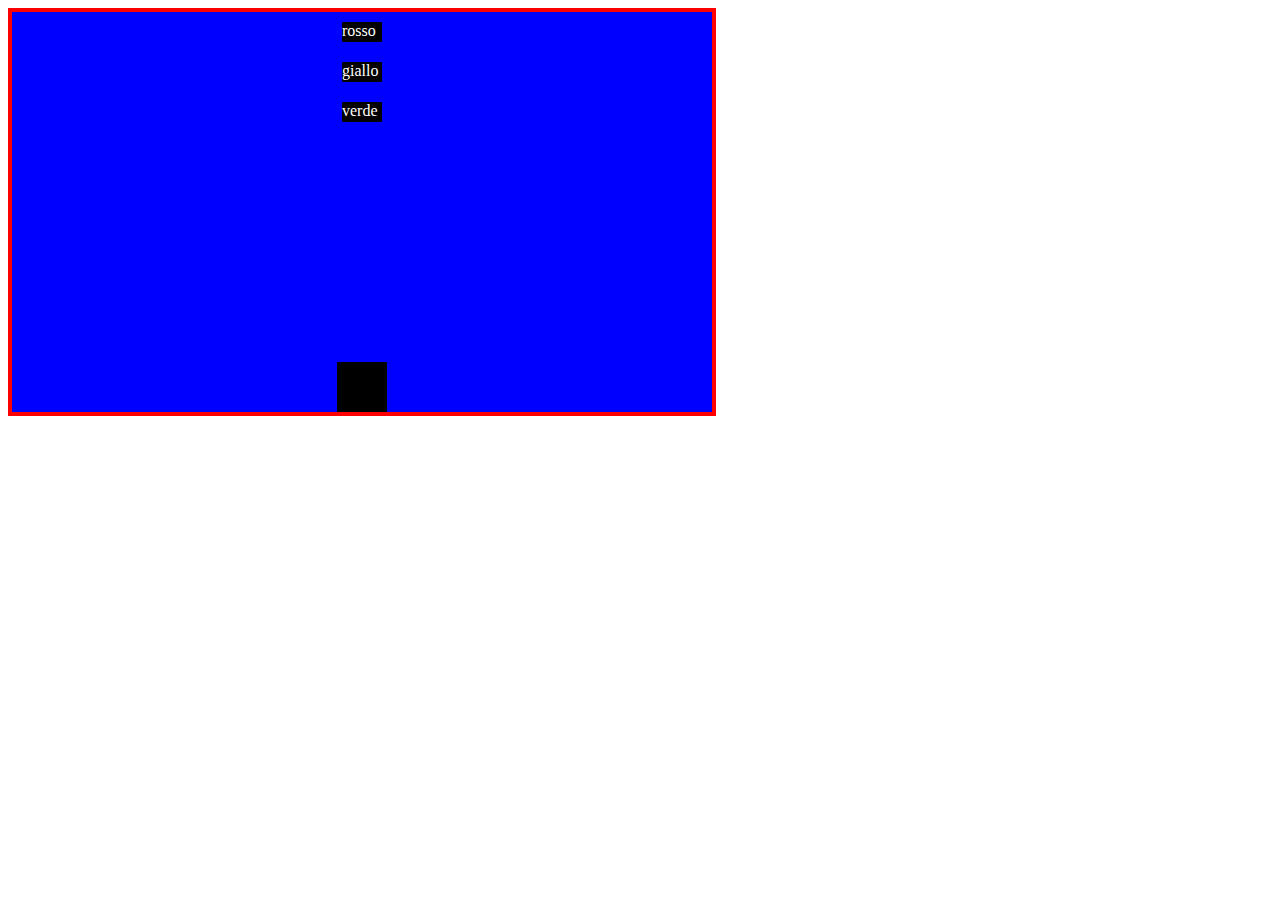
<file: 080524/Index.html>
<!DOCTYPE html>
<html lang="en">
<head>
    <meta charset="UTF-8">
    <meta name="viewport" content="width=device-width, initial-scale=1.0">
    <title>Document</title>
</head>
<body>
    <div id="container">
        <div id="rosso" class="but">rosso</div>
        <div id="giallo" class="but">giallo</div>
        <div id="verde" class="but">verde</div>
        <div id="quadrato"></div>
    </div>
    <script src="script.js"></script>
</body>
</html>
</file>
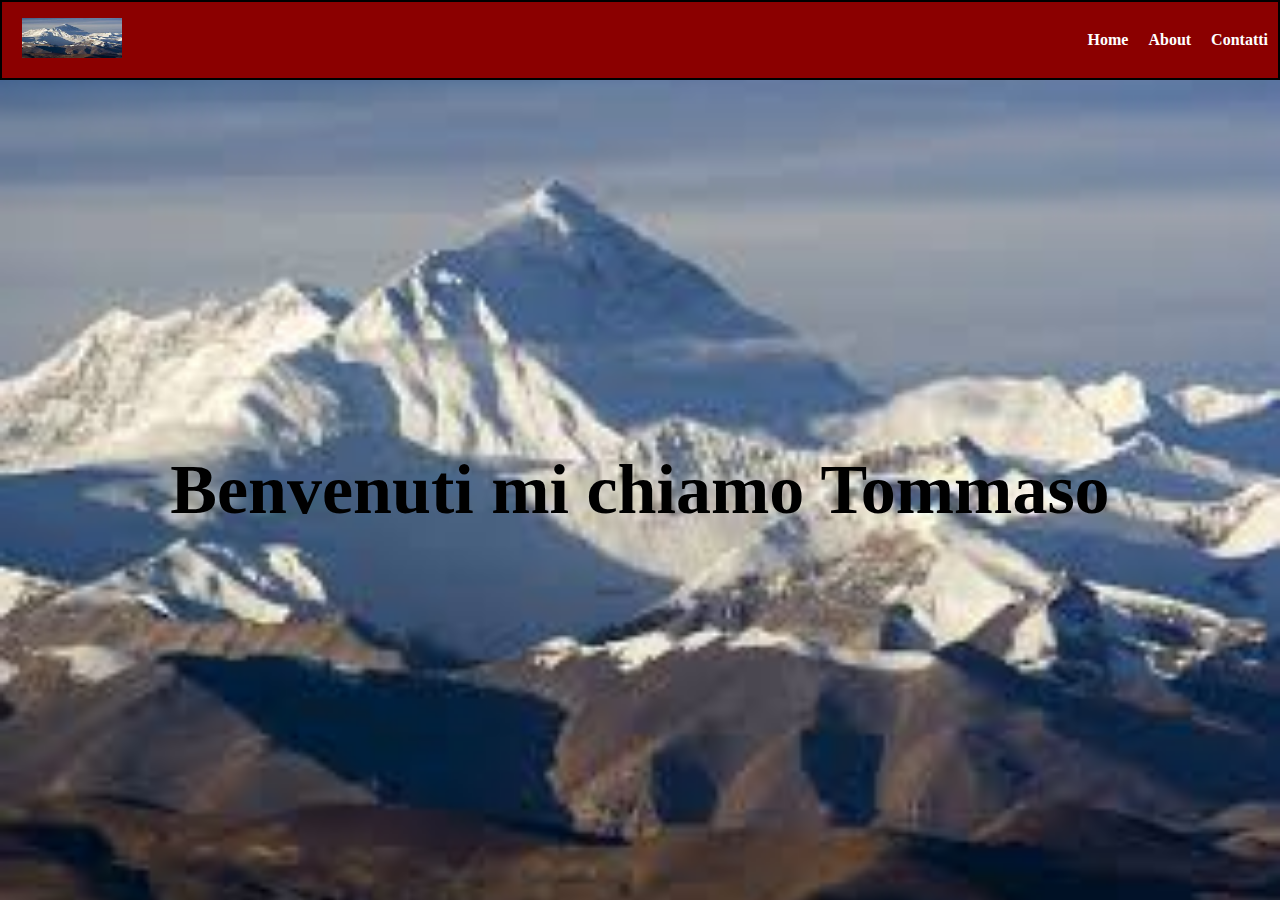
<file: 060524 esercizi/esercizio4.html>
<!DOCTYPE html>
<html lang="en">
<head>
    <meta charset="UTF-8">
    <meta name="viewport" content="width=device-width, initial-scale=1.0">
    <link rel="stylesheet" href="esercizio4.css">
    <title>Document</title>
</head>
<body>
<!--NAVIGATION BAR-->
    <nav >
        <div >
            <img class="logo" src="download.jpg" alt="logo montagna">
        </div>

        <div>
            <ul>
                <li>
                    <a href=esercizio4.html>Home</a>
                </li>
                <li>
                    <a href=esercizio4.html>About</a>
                </li>
                <li>
                    <a href=esercizio4.html>Contatti</a>
                </li>
            </ul>
        </div>
    </nav>
<!--HERO-->
    <section class="herosection">
        <h1>Benvenuti mi chiamo Tommaso</h1>
    </section>    
</body>
</html>
</file>
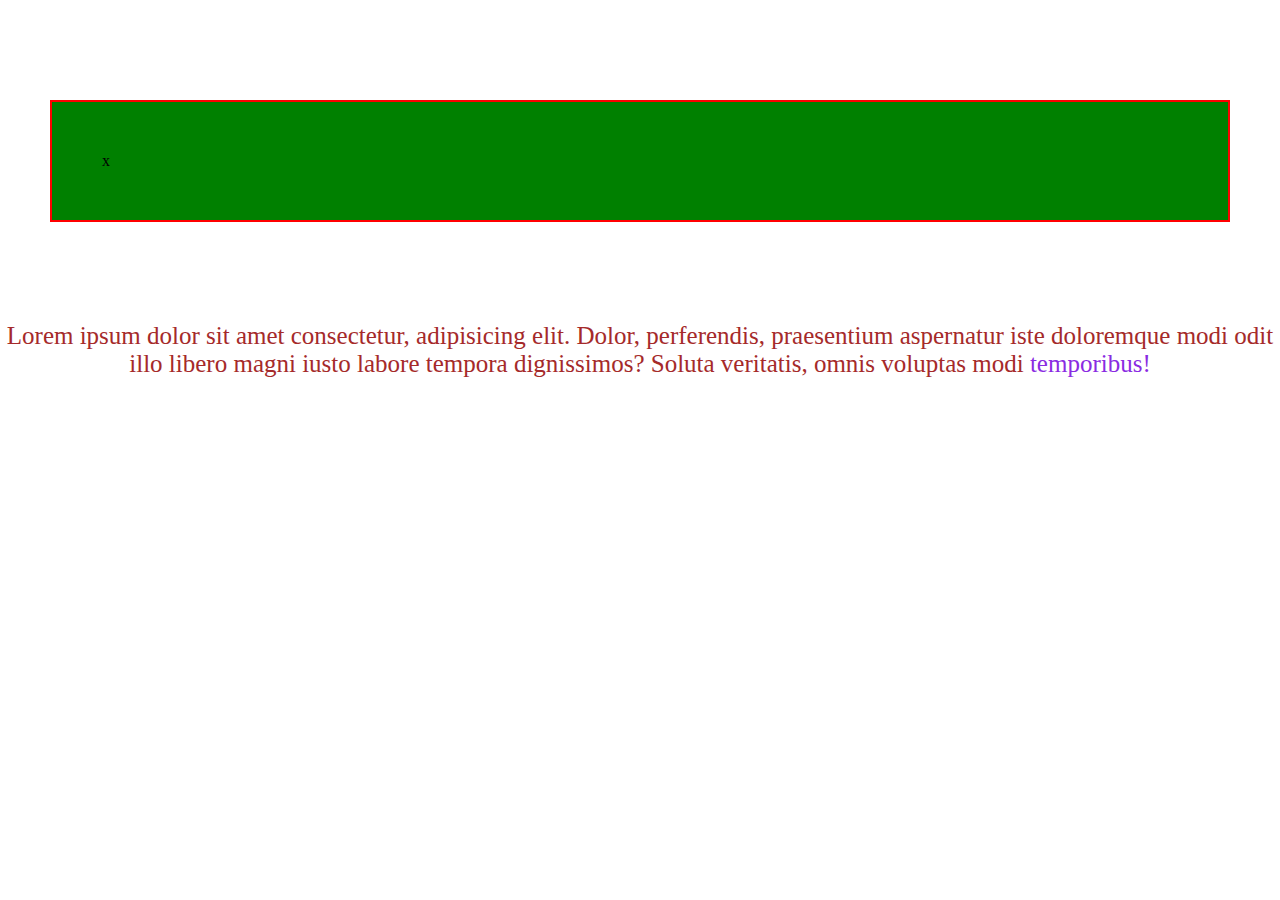
<file: 060524 mattina/index academy.html>
<!DOCTYPE html>
<html lang="it">
<head>
    <meta charset="UTF-8">
    <meta name="viewport" content="width=device-width, initial-scale=1.0">
    <link rel="stylesheet" href="style.css">
    <title>Prima pagina</title>
</head>
<body>
    <div class="box">x</div>
    <p>Lorem ipsum dolor sit amet consectetur, adipisicing elit. Dolor, perferendis, praesentium aspernatur iste doloremque modi odit illo libero magni iusto labore tempora dignissimos? Soluta veritatis, omnis voluptas modi <span> temporibus!</span></p>
</body>
</html>
</file>
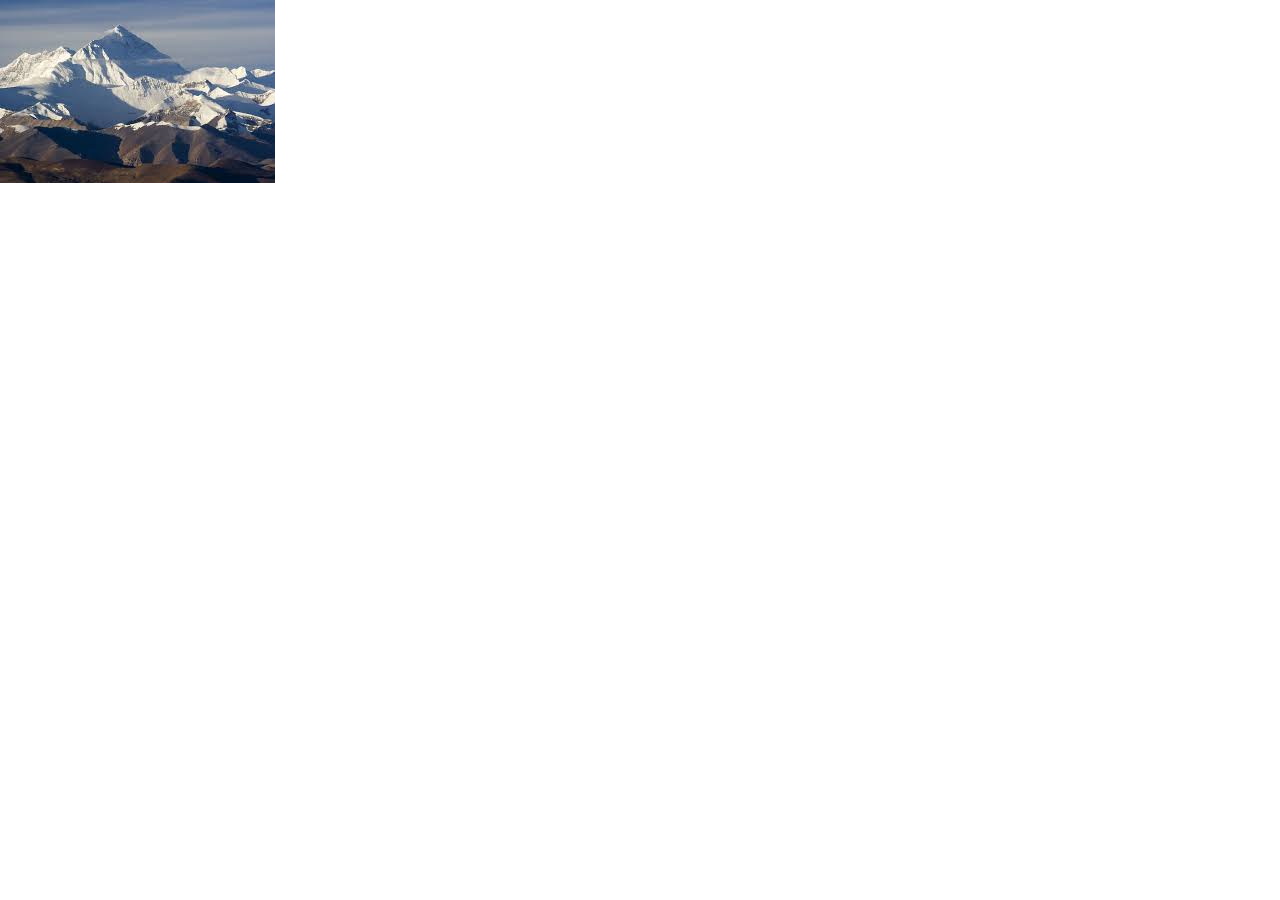
<file: 060524 mattina/index image.html>
<!DOCTYPE html>
<html lang="en">
<head>
    <meta charset="UTF-8">
    <meta name="viewport" content="width=device-width, initial-scale=1.0">
    <title>Document</title>
    <link rel="stylesheet" href="style.css">
</head>
<body>
    <img src="download.jpg"  alt="foto montagna">
</body>
</html>
</file>
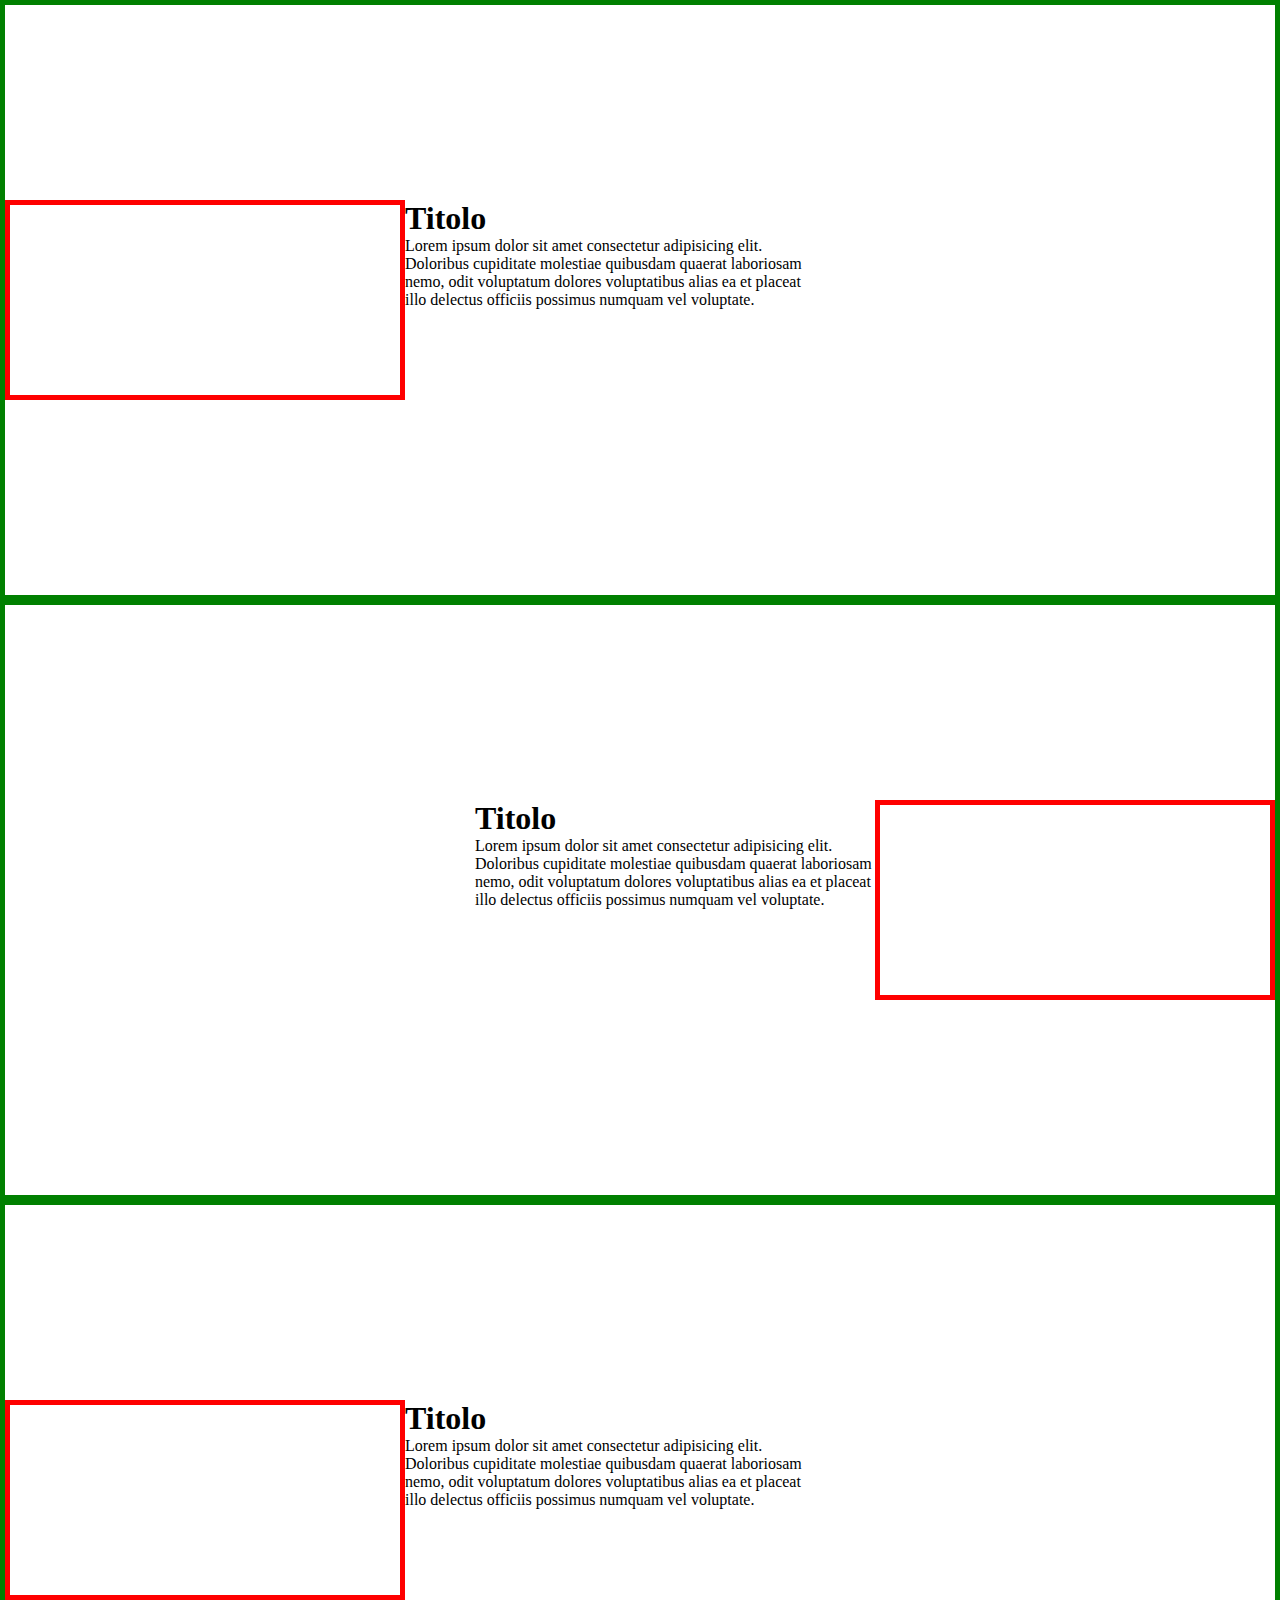
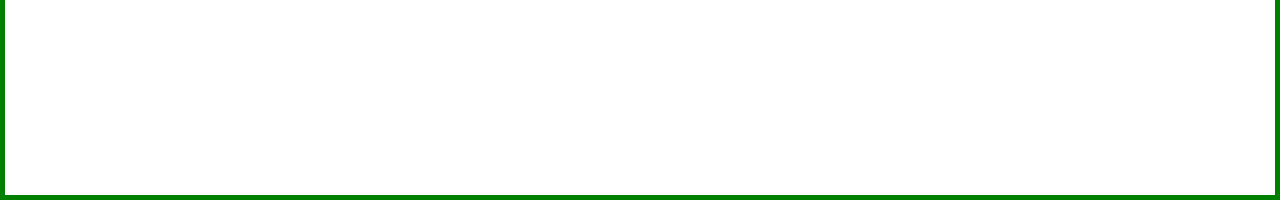
<file: 060524 pomeriggio/esercizio.html>
<!DOCTYPE html>
<html lang="en">
<head>
    <meta charset="UTF-8">
    <meta name="viewport" content="width=device-width, initial-scale=1.0">
    <link rel="stylesheet" href="esercizio.css">
    <title>prima pagina</title>
</head>
<body>
    <div class="container">

        <div class="box"></div>

        <div class="box2">
            <h1>Titolo</h1>
            <p>Lorem ipsum dolor sit amet consectetur adipisicing elit. Doloribus cupiditate molestiae quibusdam quaerat laboriosam nemo, odit voluptatum dolores voluptatibus alias ea et placeat illo delectus officiis possimus numquam vel voluptate.</p>
        </div>
    </div>
    <div class="reverse">

        <div class="box"></div>
        <div class="box2">
            <h1>Titolo</h1>
            <p>Lorem ipsum dolor sit amet consectetur adipisicing elit. Doloribus cupiditate molestiae quibusdam quaerat laboriosam nemo, odit voluptatum dolores voluptatibus alias ea et placeat illo delectus officiis possimus numquam vel voluptate.</p></div>

        
    </div>
    <div class="container">

        <div class="box"></div>

        <div class="box2">
            <h1>Titolo</h1>
            <p>Lorem ipsum dolor sit amet consectetur adipisicing elit. Doloribus cupiditate molestiae quibusdam quaerat laboriosam nemo, odit voluptatum dolores voluptatibus alias ea et placeat illo delectus officiis possimus numquam vel voluptate.</p></div>
    </div>
</body>
</html>
</file>
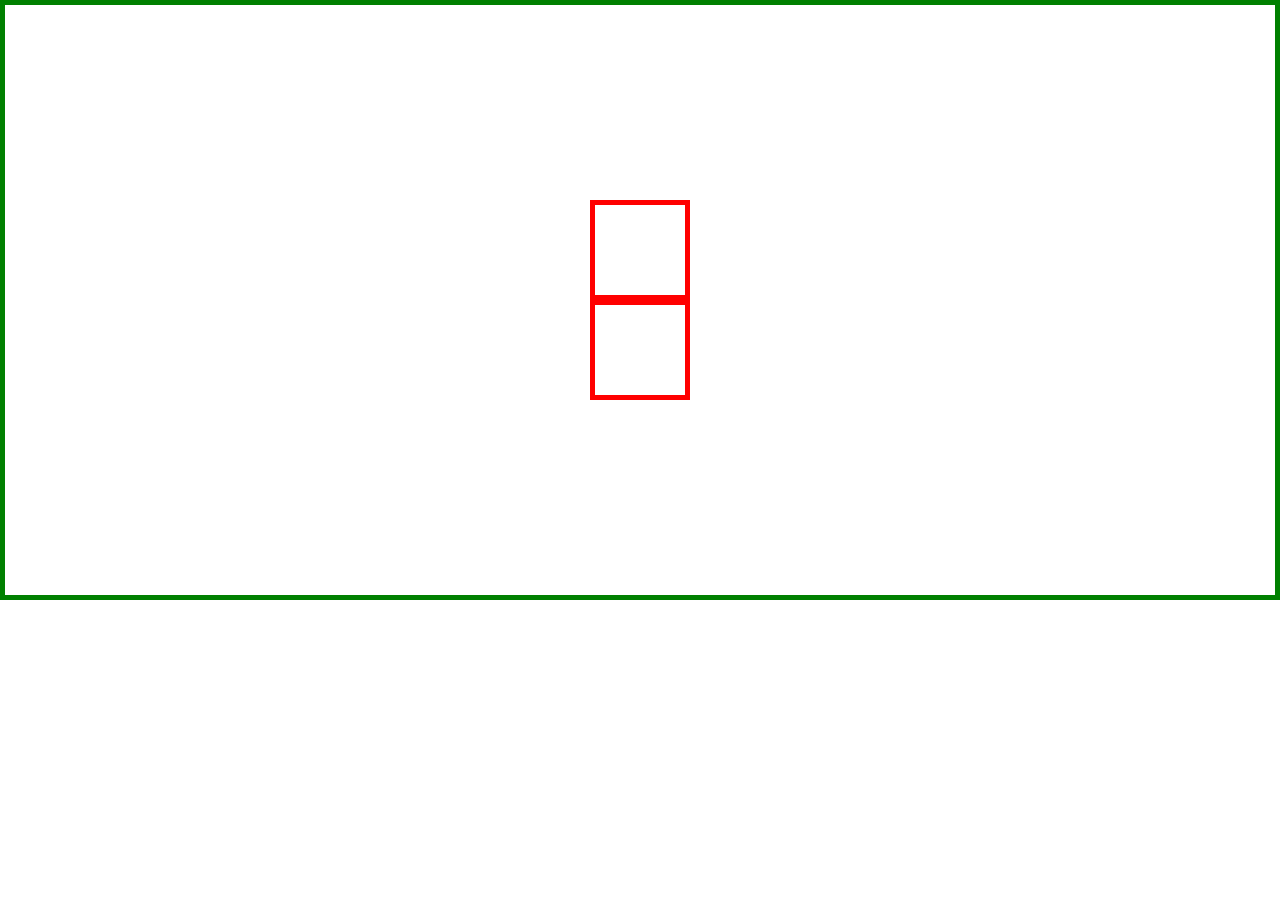
<file: 060524 pomeriggio/lezione 2.html>
<!DOCTYPE html>
<html lang="en">
<head>
    <meta charset="UTF-8">
    <meta name="viewport" content="width=device-width, initial-scale=1.0">
    <link rel="stylesheet" href="lezione.css">
    <title>prima pagina</title>
</head>
<body>
    <div class="container">

        <div class="box"></div>

        <div class="box"></div>
    </div>
</body>
</html>
</file>
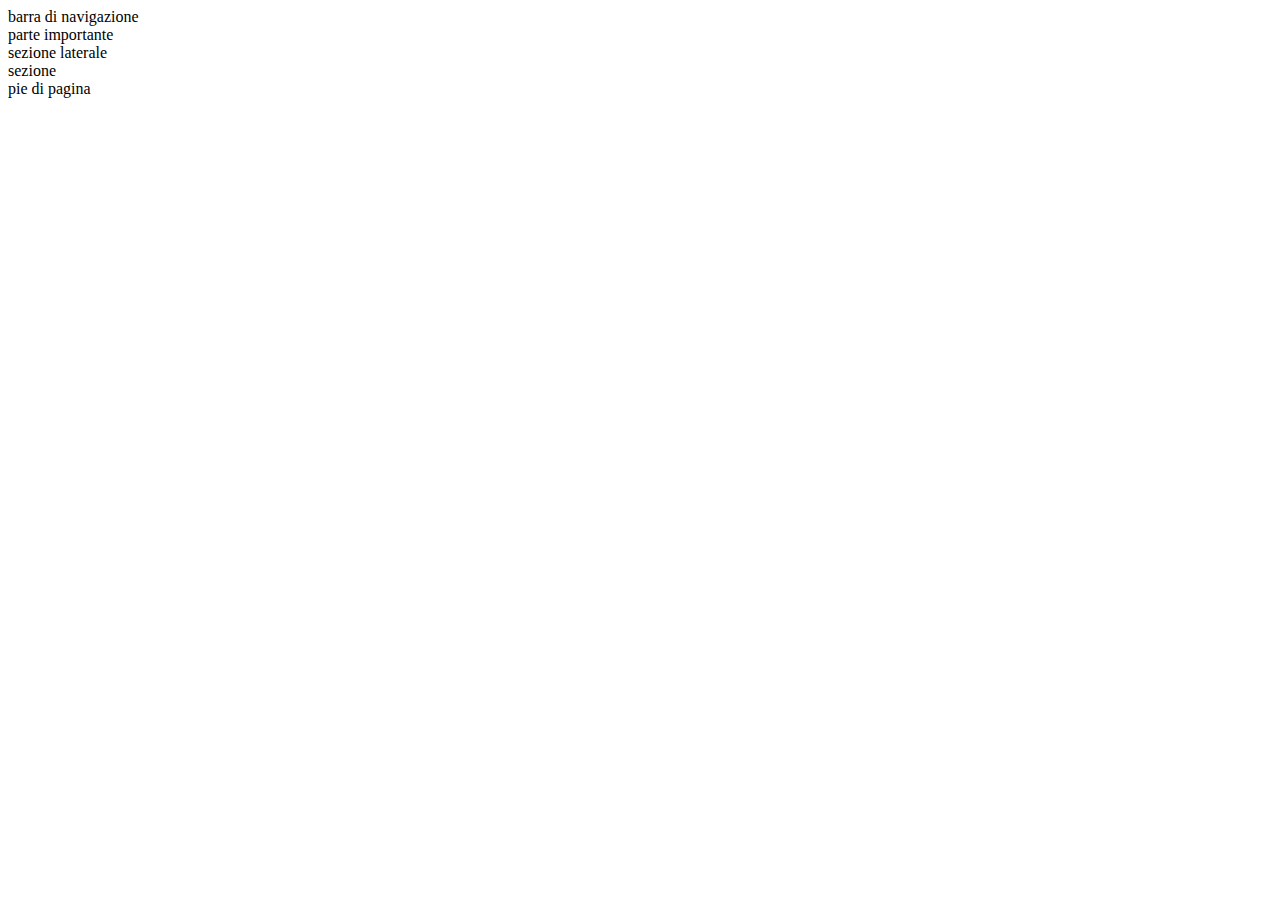
<file: 060524 pomeriggio/lezione.html>
<!DOCTYPE html>
<html lang="en">
<head>
    <meta charset="UTF-8">
    <meta name="viewport" content="width=device-width, initial-scale=1.0">
    <title>prima pagina</title>
</head>
<body>
    <!--Tag semantici-->
    <header>
        barra di navigazione
        <nav></nav>
    </header>
    parte importante
    <main></main>
    sezione laterale
    <aside></aside>
    sezione
    <section></section>
    pie di pagina
    <footer></footer>
</body>
</html>
</file>
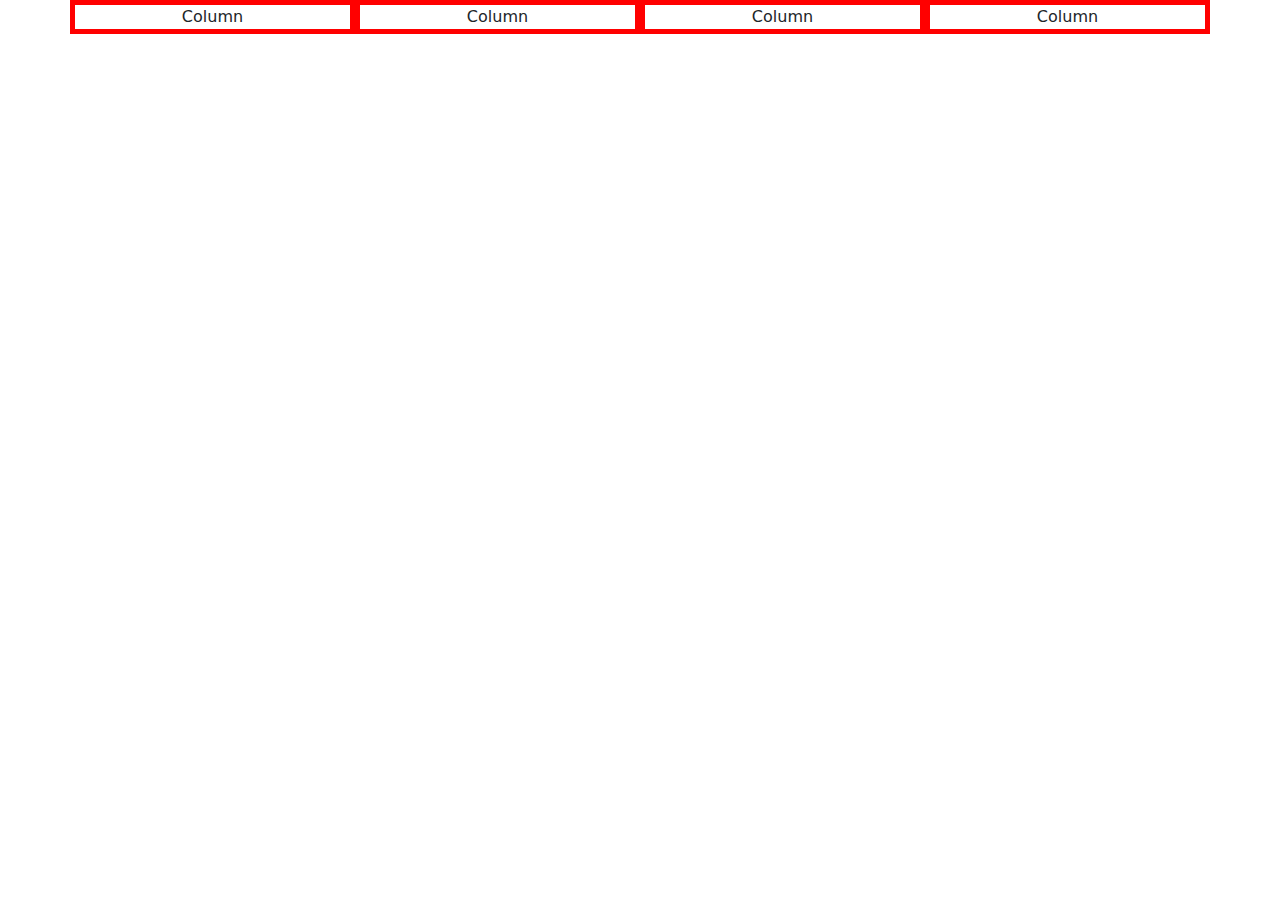
<file: 070524 pomeriggio/boostrap.html>
<!DOCTYPE html>
<html lang="en">
<head>
    <meta charset="UTF-8">
    <meta name="viewport" content="width=device-width, initial-scale=1.0">
    <link href="https://cdn.jsdelivr.net/npm/bootstrap@5.3.3/dist/css/bootstrap.min.css" rel="stylesheet" integrity="sha384-QWTKZyjpPEjISv5WaRU9OFeRpok6YctnYmDr5pNlyT2bRjXh0JMhjY6hW+ALEwIH" crossorigin="anonymous">
    <title>Document</title>
</head>
<body>
    <div class="container text-center">
        <div class="row">
          <div class="col-12 col-md-6 col-lg-3" style="border: 5px solid red">
            Column
          </div>
          <div class="col-12 col-sm-6 col-lg-3"style="border: 5px solid red">
            Column
          </div>
          <div class="col-12 col-sm-6 col-lg-3"style="border: 5px solid red">
            Column
          </div>
          <div class="col-12 col-sm-6 col-lg-3" style="border: 5px solid red">
            Column
          </div>
        </div>
      </div>

    <script src="https://cdn.jsdelivr.net/npm/bootstrap@5.3.3/dist/js/bootstrap.bundle.min.js" integrity="sha384-YvpcrYf0tY3lHB60NNkmXc5s9fDVZLESaAA55NDzOxhy9GkcIdslK1eN7N6jIeHz" crossorigin="anonymous"></script>
</body>
</html>
</file>
<file: 060524 esercizi/esercizio4.css>
/*CSS RESET */
*{
    margin: 0;
    padding: 0;
    box-sizing: border-box
}
nav{
    height: 80px;
    width: 100vw;
    display:flex;
    justify-content: space-between;
    align-items: center;
    background-color: darkred;
    border:2px solid black;
    
    
    


}
ul{
    
    display:flex;
    align-items:center;
    list-style-type: none;
    

}
a{
    font-weight: bold;
    padding:10px;
    text-decoration: none;
    color:white;

}
.logo{
    margin-left:20px;
    height: 40px;
    width: 100px;
}
.herosection{
    height:calc(100vh - 80px);
    width: 100vw;
    background-image:url("download.jpg");
    background-position: center;
    background-repeat: no-repeat;
    background-size: cover;
    display:flex;
    justify-content: center;
    align-items: center;
    font-size: 35px;
}
</file>
<file: 060524 mattina/style.css>
/*CSS RESET */
*{
    margin: 0;
    padding: 0;
    box-sizing: border-box
}

/*si riferisce a index academy*/

.box{
    
    border: 2px solid red;
    background-color:green;
   
    margin: 100px 50px;

    padding:50px;

}
p{
    text-align: center;
    font-size: 25px;
    color:brown
}
span{
    color:blueviolet
}
</file>
<file: 060524 pomeriggio/esercizio.css>
/*CSS RESET */
*{
    margin: 0;
    padding: 0;
    box-sizing: border-box
}

.container{
    display:flex;
    border: 5px solid green;
    height:600px;
    align-items:center;
}
.reverse{
    display:flex;
    flex-direction: row-reverse;
    border: 5px solid green;
    height:600px;
    align-items:center;

}


.box{
    display:flex;
    width: 400px;
    height: 200px;
    border: 5px solid red

}
.box2{
    display:flex;
    flex-direction:column;
    width: 400px;
    height: 200px;
    border: 5px 

}
</file>
<file: 060524 pomeriggio/lezione.css>
/*CSS RESET */
*{
    margin: 0;
    padding: 0;
    box-sizing: border-box
}

.container{
    display:flex;
    flex-direction:column;
    justify-content: center;
    border: 5px solid green;
    height:600px;
    align-items:center;
}


.box{
    display:flex;
    width: 100px;
    height: 100px;
    border: 5px solid red

}
posizione
div{
    width: auto;
    height: auto;
    border radius:50%
    background-color: aliceblue
    position:relative;
    top:100px
    left:100px;

    position:absolute sto sganciando il punto dal flow della pagina come se fosse su un altro layer,usato per le chat in basso a destra che rimangono sempre lì
}
.card{
    border: ;
    height: ;

    position:relative il dot si attacca qui
}

esempio .dot{
    width: auto;
    height: ;
    border-radius;50%;
    background-color:red;
    position:absolute; si aggancia al primo contenitore di base è il body
    bottom:10px
    right:10px
il div di dot sta dentro il div di card
}


position:fixed;
height:80px
width:100 vw il 100% della grandezza massima della finestra
top:0;
left:0;


position:sticky
</file>
